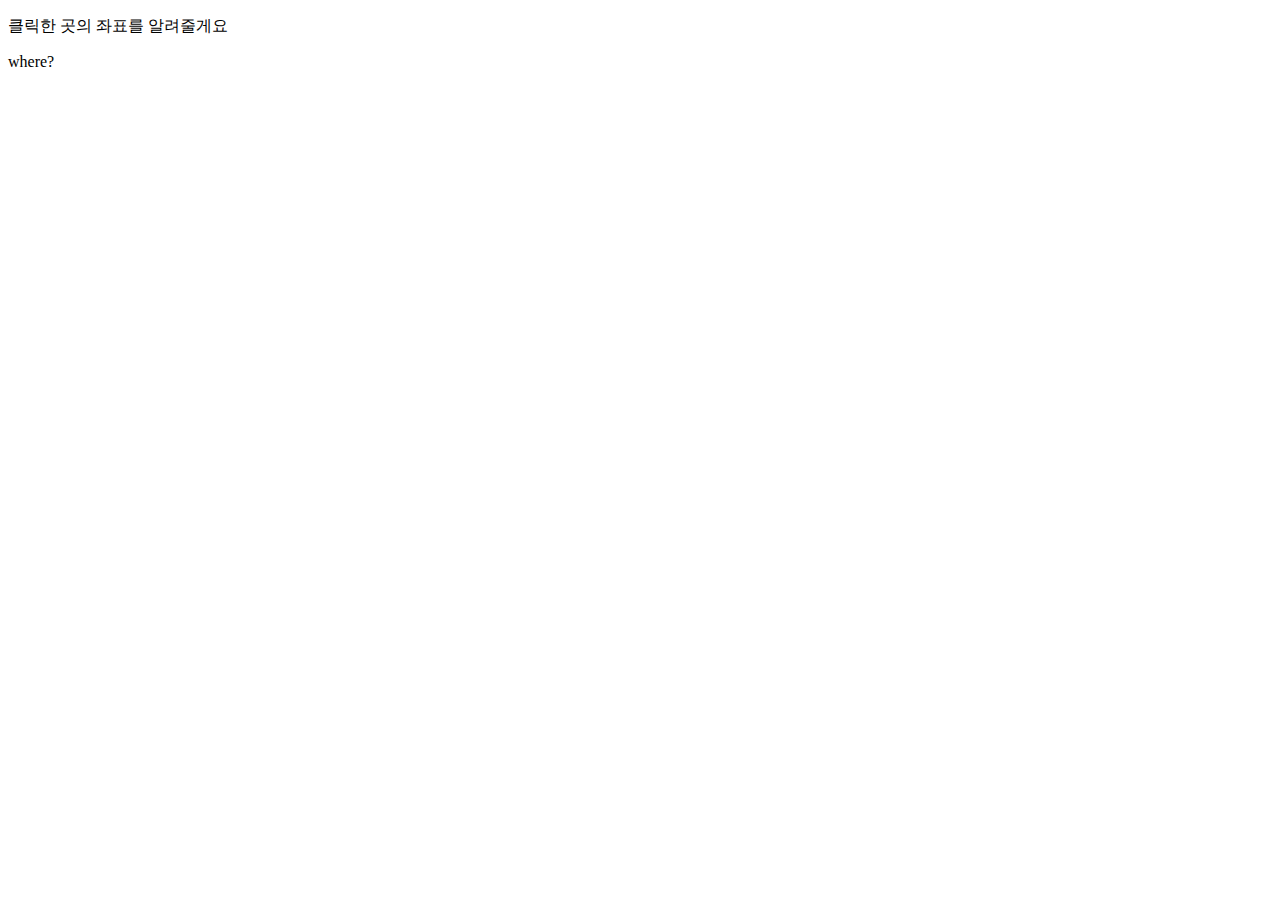
<file: JS/session2/location.html>
<!DOCTYPE html>
<html lang="en">
<head>
    <meta charset="UTF-8">
    <meta http-equiv="X-UA-Compatible" content="IE=edge">
    <meta name="viewport" content="width=device-width, initial-scale=1.0">
    <title>Document</title>
</head>
<body>
    <p>클릭한 곳의 좌표를 알려줄게요</p>
    <p class = "msg">where?</p>
    <script>
        const msg = document.querySelector('.msg');
        function showWhere(e) {
            msg.innerHTML = `my location is ${e.clientX}, ${e,clientY}`
        }
        document.onclick = showWhere;
    </script>
</body>
</html>
</file>
